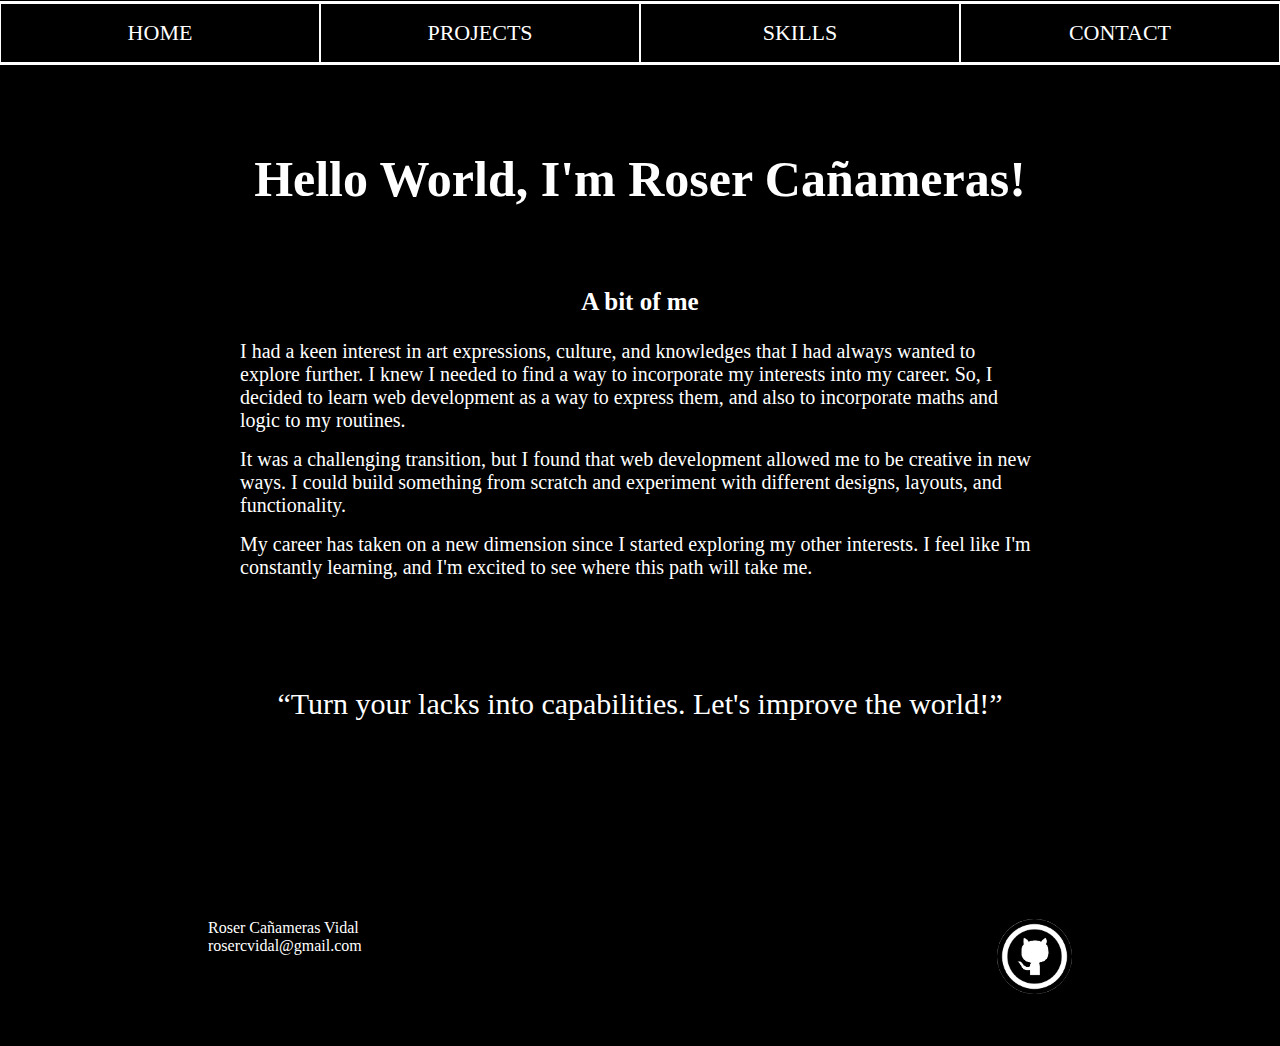
<file: portfolio_2023_april/index.html>
<!DOCTYPE html>
<html lang="en">
<head>
    <meta charset="UTF-8">
    <meta http-equiv="X-UA-Compatible" content="IE=edge">
    <meta name="viewport" content="width=device-width, initial-scale=1.0">
    <title>Roser Cañameras Portfolio</title>
    <link rel="shortcut icon" href="IMG/icons8-google-code-50.png" type="image/x-icon">
    <link rel="stylesheet" href="styles.css">
</head>
<body>
    <header class = "header">
        <h1>Hello World, I'm Roser Cañameras!</h1>
    </header>
    <nav class = "nav">
        <ul>
            <li><a href="index.html" target="_blank">HOME</a></li>
            <li><a href="projects.html" target="_blank">PROJECTS</a></li>
            <li><a href="skills.html" target="_blank">SKILLS</a></li>
            <li><a href="contactForm.html" target="_blank">CONTACT</a></li>
        </ul>
    </nav>
    <main class = "main homePageContent">
        <h2>A bit of me</h2>
        <p>I had a keen interest in art expressions, culture, and knowledges that I had always wanted to explore further. I knew I needed to find a way to incorporate my interests into my career. So, I decided to learn web development as a way to express them, and also to incorporate maths and logic to my routines.</p>
        <p>It was a challenging transition, but I found that web development allowed me to be creative in new ways. I could build something from scratch and experiment with different designs, layouts, and functionality.</p>
        <p>My career has taken on a new dimension since I started exploring my other interests. I feel like I'm constantly learning, and I'm excited to see where this path will take me.</p>
        <div class="quote">
            <q id="quote">Turn your lacks into capabilities. Let's improve the world!</q>
        </div>
    </main>
    <footer class = "footer">
        <div class="contact">
            <p class = "name">Roser Cañameras Vidal</p>
            <p class = "email">rosercvidal@gmail.com</p>
        </div>
        <div class = "socialMedia">
            <a href = # target=" _blank">
                <img src="IMG/github_Icon.png" alt="GitHub">
            </a>
        </div>
    </footer>
    <script src="script.js"></script>
</body>
</html>
</file>
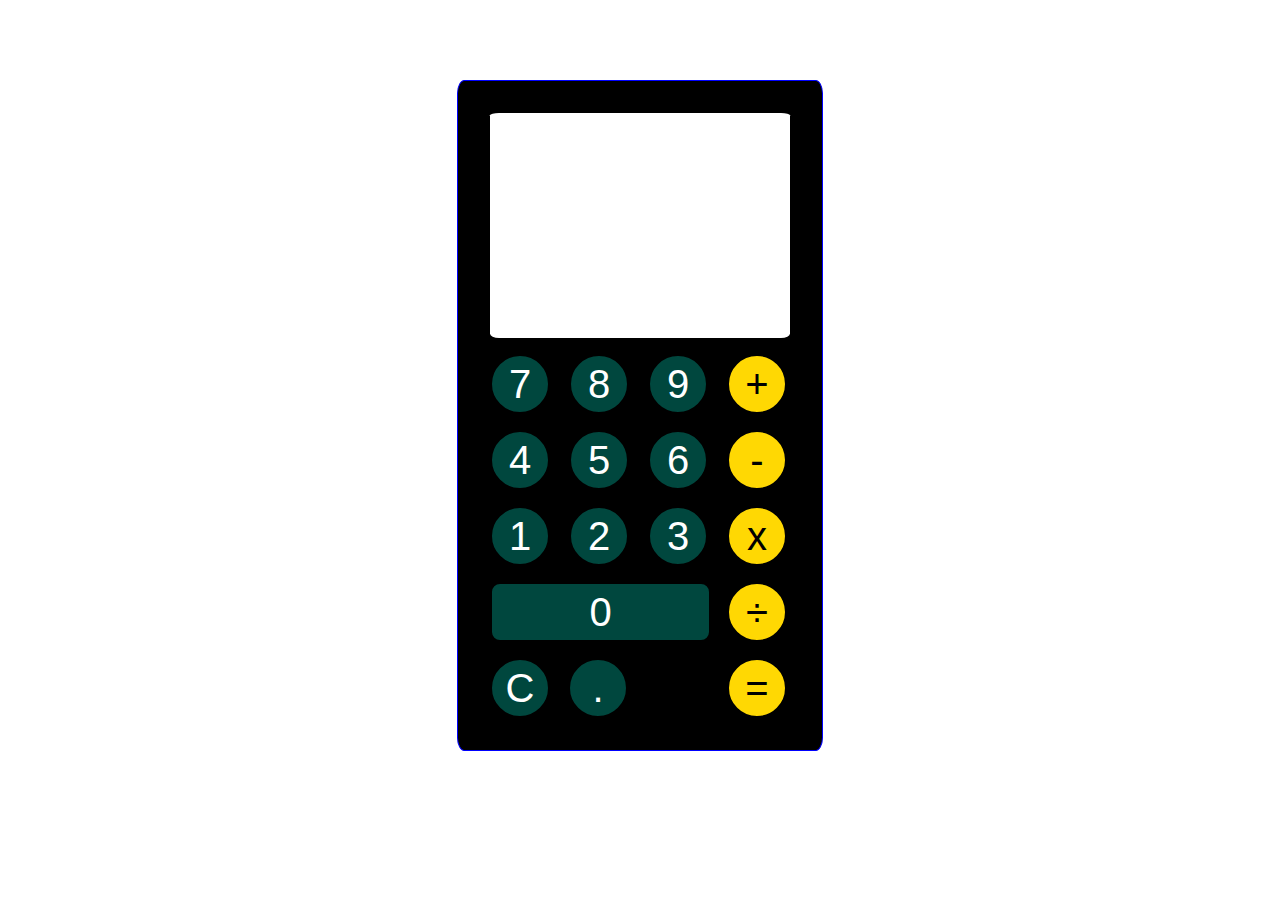
<file: portfolio_2023_april/PROJECTS_FOLDER/Calculator/index.html>
<!DOCTYPE html>
<html lang="es">
<head>
    <meta charset="UTF-8">
    <meta http-equiv="X-UA-Compatible" content="IE=edge">
    <meta name="viewport" content="width=device-width, initial-scale=1.0">
    <title>CALCULADORA</title>
    <link rel="stylesheet" href="style.css">
</head>
<body>
    <div class="calculator">
        <!-- Pantalla de dades -->
        <div class="display">
            <input type="text" id="topDisplay" disabled>
            <input type="text" id ="bottomDisplay" disabled>
        </div>
        <!-- Botons numèrics -->
        <div class="numbers">
            <button class="number" onclick="addNumber('7'); showString(); showTempResult()">7</button>
            <button class="number" onclick="addNumber('8'); showString(); showTempResult()">8</button>
            <button class="number" onclick="addNumber('9'); showString(); showTempResult()">9</button>
            <button class="number" onclick="addNumber('4'); showString(); showTempResult()">4</button>
            <button class="number" onclick="addNumber('5'); showString(); showTempResult()">5</button>
            <button class="number" onclick="addNumber('6'); showString(); showTempResult()">6</button>
            <button class="number" onclick="addNumber('1'); showString(); showTempResult()">1</button>
            <button class="number" onclick="addNumber('2'); showString(); showTempResult()">2</button>
            <button class="number" onclick="addNumber('3'); showString(); showTempResult()">3</button>
            <button id="zero" onclick="addNumber('0'); showString(); showTempResult()">0</button>
        </div>
        <!-- Botons de símbols aritmètics -->
        <div class="symbols">
            <button class="symbol" onclick="addSymbol('+'); showString(); showTempResult()">+</button>
            <button class="symbol" onclick="addSymbol('-'); showString(); showTempResult()">-</button>
            <button class="symbol" onclick="addSymbol('*'); showString(); showTempResult()">x</button>
            <button class="symbol" onclick="addSymbol('/'); showString(); showTempResult()">&divide;</button>
            <button class="symbol" onclick="showLastResult()">=</button>
        </div>
        <!-- Botons Float i Reset -->
        <div class="features">
            <button class="feature" onclick="resetDisplay()">C</button>
            <button class="feature" onclick="addSymbol('.'); showString(); showTempResult()">.</button>
        </div>
    </div>

    <script src="script.js"></script>
    
</body>
</html>
</file>
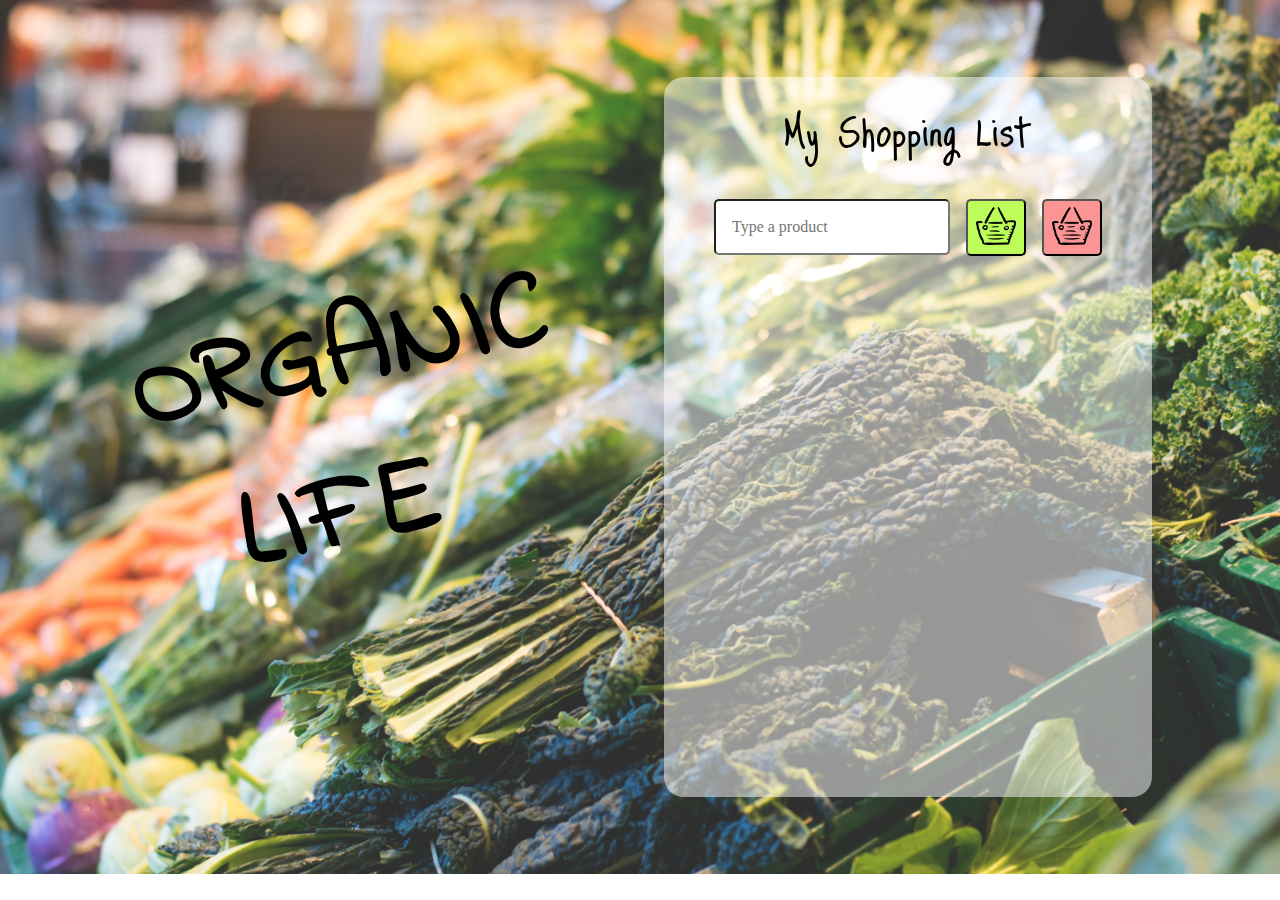
<file: portfolio_2023_april/PROJECTS_FOLDER/SHOPPING LIST/index.html>
<!DOCTYPE html>
<html lang="es">

<head>
  <meta charset="UTF-8" />
  <meta http-equiv="X-UA-Compatible" content="IE=edge" />
  <meta name="viewport" content="width=device-width, initial-scale=1.0" />
  <!-- Google Fonts -->
  <link rel="preconnect" href="https://fonts.googleapis.com">
  <link rel="preconnect" href="https://fonts.gstatic.com" crossorigin>
  <link href="https://fonts.googleapis.com/css2?family=Indie+Flower&family=Just+Me+Again+Down+Here&display=swap"
    rel="stylesheet">
  <!-- Fulls d'estils -->
  <link rel="stylesheet" href="style.css" />
  <link rel="stylesheet" href="mediaQueries.css">
  <link rel="shortcut icon" href="IMG/shopping-basket-blue.png" type="image/x-icon">
  <title>Organic Life</title>
</head>

<body>
  <div class="container">
    <header>
      <h1>ORGANIC</h1>
      <h1>LIFE</h1>
    </header>
    <main>
      <section class="title">
        <h1>My Shopping List</h1>
      </section>
      <section class="addAProduct">
        <!-- Camp de text per escriure el nom del producte -->
        <input type="text" id="newProductInput" placeholder="Type a product" maxlength="30" />

        <!-- Botó funcional per afegir productes-->
        <button id="addButton" onclick="addProduct()">
          <img src="IMG/shopping-basket.png" alt="Add To List" />
        </button>

        <!-- Botó funcional per eliminar productes-->
        <button id="removeButton" onclick="removeAll()">
          <img src="IMG/shopping-basket.png" alt="Add To List" />
        </button>
      </section>

      <section class="shoppingList">
        <!-- Llista buida que s'anirà omplint -->
        <ul id="innerList"></ul>
      </section>
    </main>
  </div>

  <script src="script.js"></script>
</body>

</html>
</file>
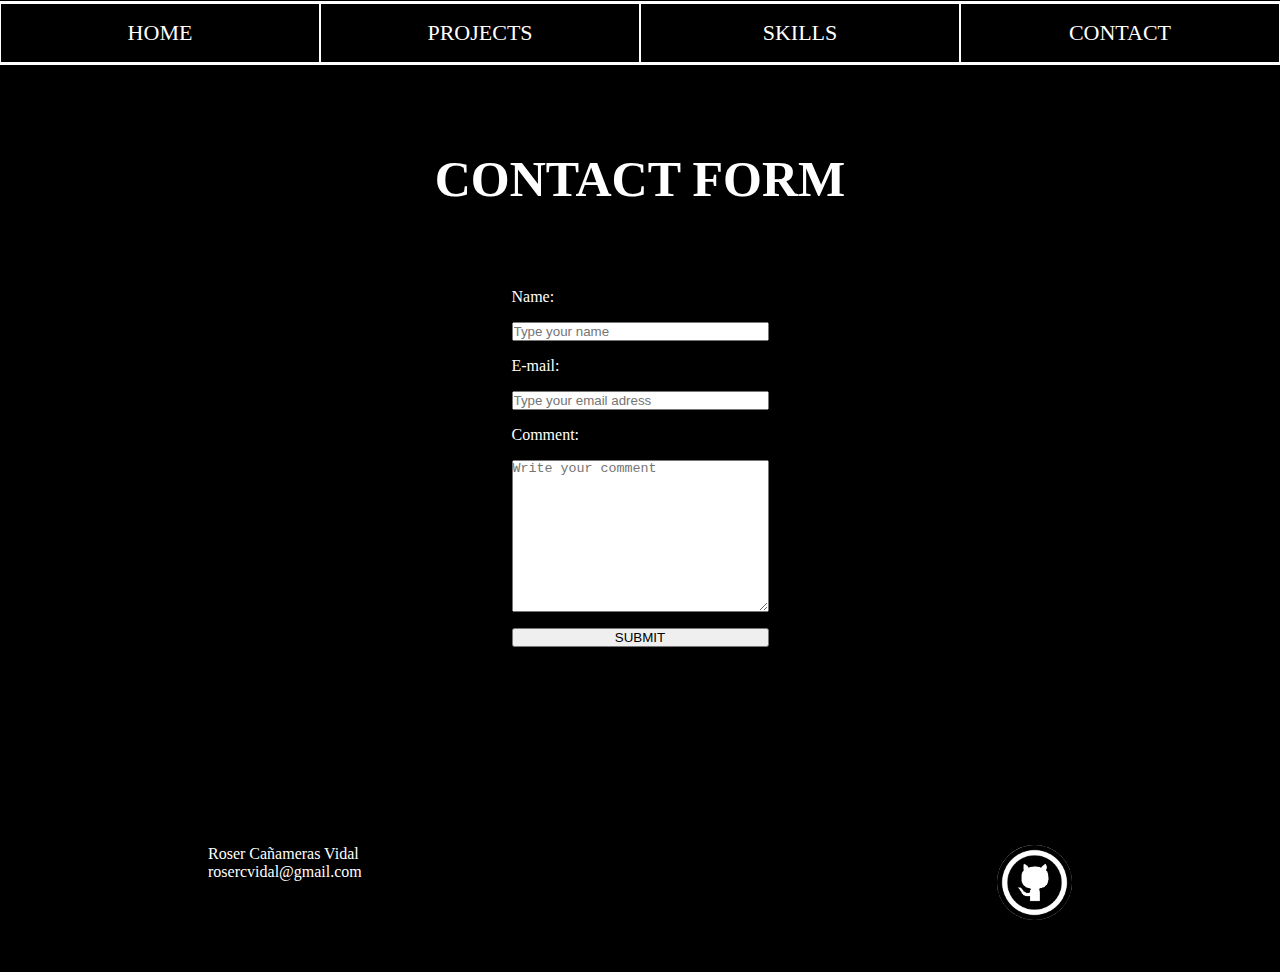
<file: portfolio_2023_april/contactForm.html>
<!DOCTYPE html>
<html lang="en">
<head>
    <meta charset="UTF-8">
    <meta http-equiv="X-UA-Compatible" content="IE=edge">
    <meta name="viewport" content="width=device-width, initial-scale=1.0">
    <title>Contact</title>
    <link rel="shortcut icon" href="IMG/icons8-google-code-50.png" type="image/x-icon">
    <link rel="stylesheet" href="styles.css">
</head>
<body>
    <header class = "header">
        <h1>CONTACT FORM</h1>
    </header>
    <nav class = "nav">
        <ul>
            <li><a href="index.html" target="_blank">HOME</a></li>
            <li><a href="projects.html" target="_blank">PROJECTS</a></li>
            <li><a href="skills.html" target="_blank">SKILLS</a></li>
            <li><a href="contactForm.html" target="_blank">CONTACT</a></li>
        </ul>
    </nav>
    <main class = "main contactContent">
        <section class = "form">
            <form id="contactForm">
                <label for="userName">Name:</label>
                <input type="text" id="userName" placeholder="Type your name">
                <label for="userEmail">E-mail:</label>
                <input type="email" id="userEmail" placeholder="Type your email adress">
                <label for="userCommment">Comment:</label>
                <textarea name="userComment" id="userComment" cols="30" rows="10" placeholder="Write your comment"></textarea>
                <button type="submit">SUBMIT</button>
            </form>
        </section>
        <section class = "comments">
            <div id="logComments"></div>
        </section>
    </main>
    <footer class = "footer">
        <div class="contact">
            <p class = "name">Roser Cañameras Vidal</p>
            <p class = "email">rosercvidal@gmail.com</p>
        </div>
        <div class = "socialMedia">
            <a href = # target=" _blank">
                <img src="IMG/github_Icon.png" alt="GitHub">
            </a>
        </div>
    </footer>
    <script src="script.js"></script>
</body>
</html>
</file>
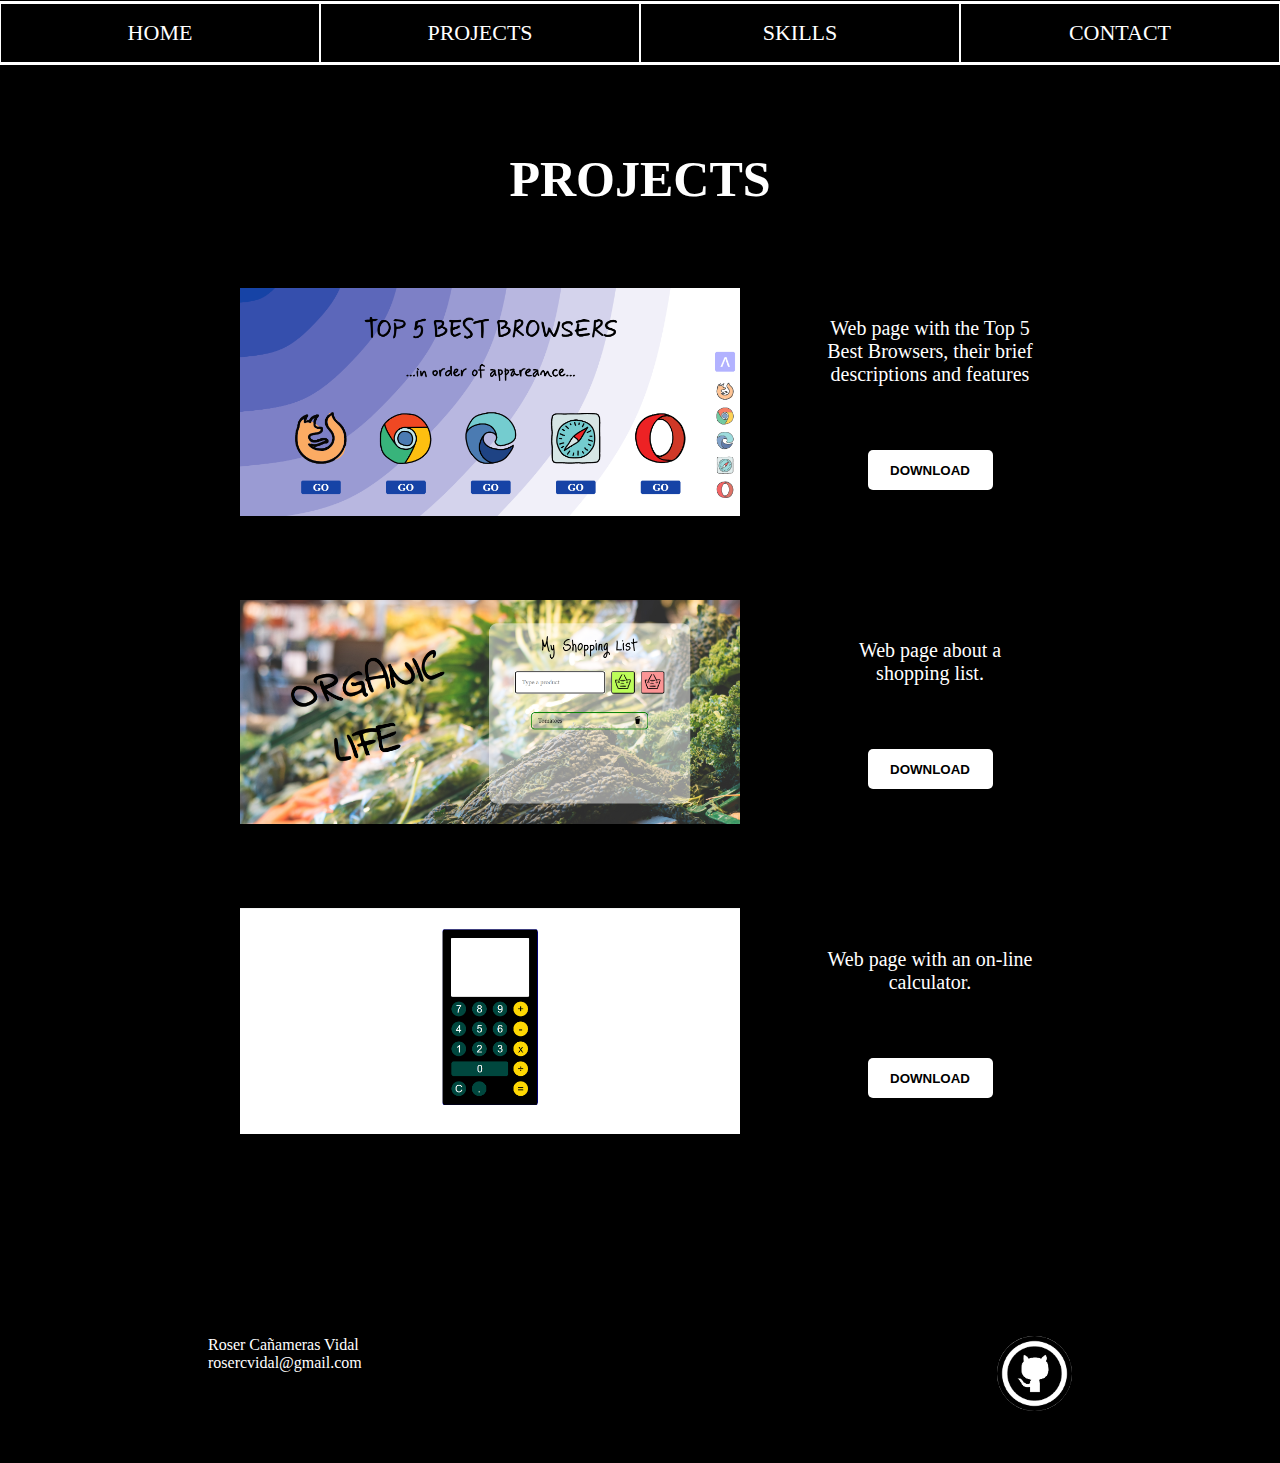
<file: portfolio_2023_april/projects.html>
<!DOCTYPE html>
<html lang="en">
<head>
    <meta charset="UTF-8">
    <meta http-equiv="X-UA-Compatible" content="IE=edge">
    <meta name="viewport" content="width=device-width, initial-scale=1.0">
    <title>Projects</title>
    <link rel="shortcut icon" href="IMG/icons8-google-code-50.png" type="image/x-icon">
    <link rel="stylesheet" href="styles.css">
</head>
<body>
    <header class = "header">
        <h1>PROJECTS</h1>
    </header>
    <nav class = "nav">
        <ul>
            <li><a href="index.html" target="_blank">HOME</a></li>
            <li><a href="projects.html" target="_blank">PROJECTS</a></li>
            <li><a href="skills.html" target="_blank">SKILLS</a></li>
            <li><a href="contactForm.html" target="_blank">CONTACT</a></li>
        </ul>
    </nav>
    <main class = "main projectsContent">
        <section class="project">
            <div class = "projectLink">
                <a href="PROJECTS_FOLDER/Top_5_Browsers/index.html" target="_blank">
                    <img src="IMG/top5BestBrowsers.png" alt="Web page of the top 5 best browsers">
                </a>
            </div>
            <div class=" projectSummary">
                <p>Web page with the Top 5 Best Browsers, their brief descriptions and features</p>
                <button><a href="PROJECTS_FOLDER/Top_5_Browsers/" download>DOWNLOAD</a></button>
            </div>
        </section>
        <section class="project">
            <div class = "projectLink">
                <a href="PROJECTS_FOLDER/SHOPPING LIST/index.html" target="_blank">
                    <img src="IMG/shoppingList.png" alt="Web page of a shopping list">
                </a>
            </div>
            <div class=" projectSummary">
                <p>Web page about a shopping list.</p>
                <button><a href="PROJECTS_FOLDER/SHOPPING LIST/" download>DOWNLOAD</a></button>
            </div>
        </section>
        <section class="project">
            <div class="projectLink">
                <a href="PROJECTS_FOLDER/Calculator/index.html" target="_blank">
                    <img src="IMG/calculator.png" alt="Web page of a calculator">
                </a>
            </div>
            <div class=" projectSummary">
                <p>Web page with an on-line calculator.</p>
                <button><a href="PROJECTS_FOLDER/Calculator/" download>DOWNLOAD</a></button>
            </div>
        </section>
    </main>
    <footer class = "footer">
        <div class="contact">
            <p class = "name">Roser Cañameras Vidal</p>
            <p class = "email">rosercvidal@gmail.com</p>
        </div>
        <div class = "socialMedia">
            <a href = # target=" _blank">
                <img src="IMG/github_Icon.png" alt="GitHub">
            </a>
        </div>
    </footer>
    <script src="script.js"></script>
</body>
</html>
</file>
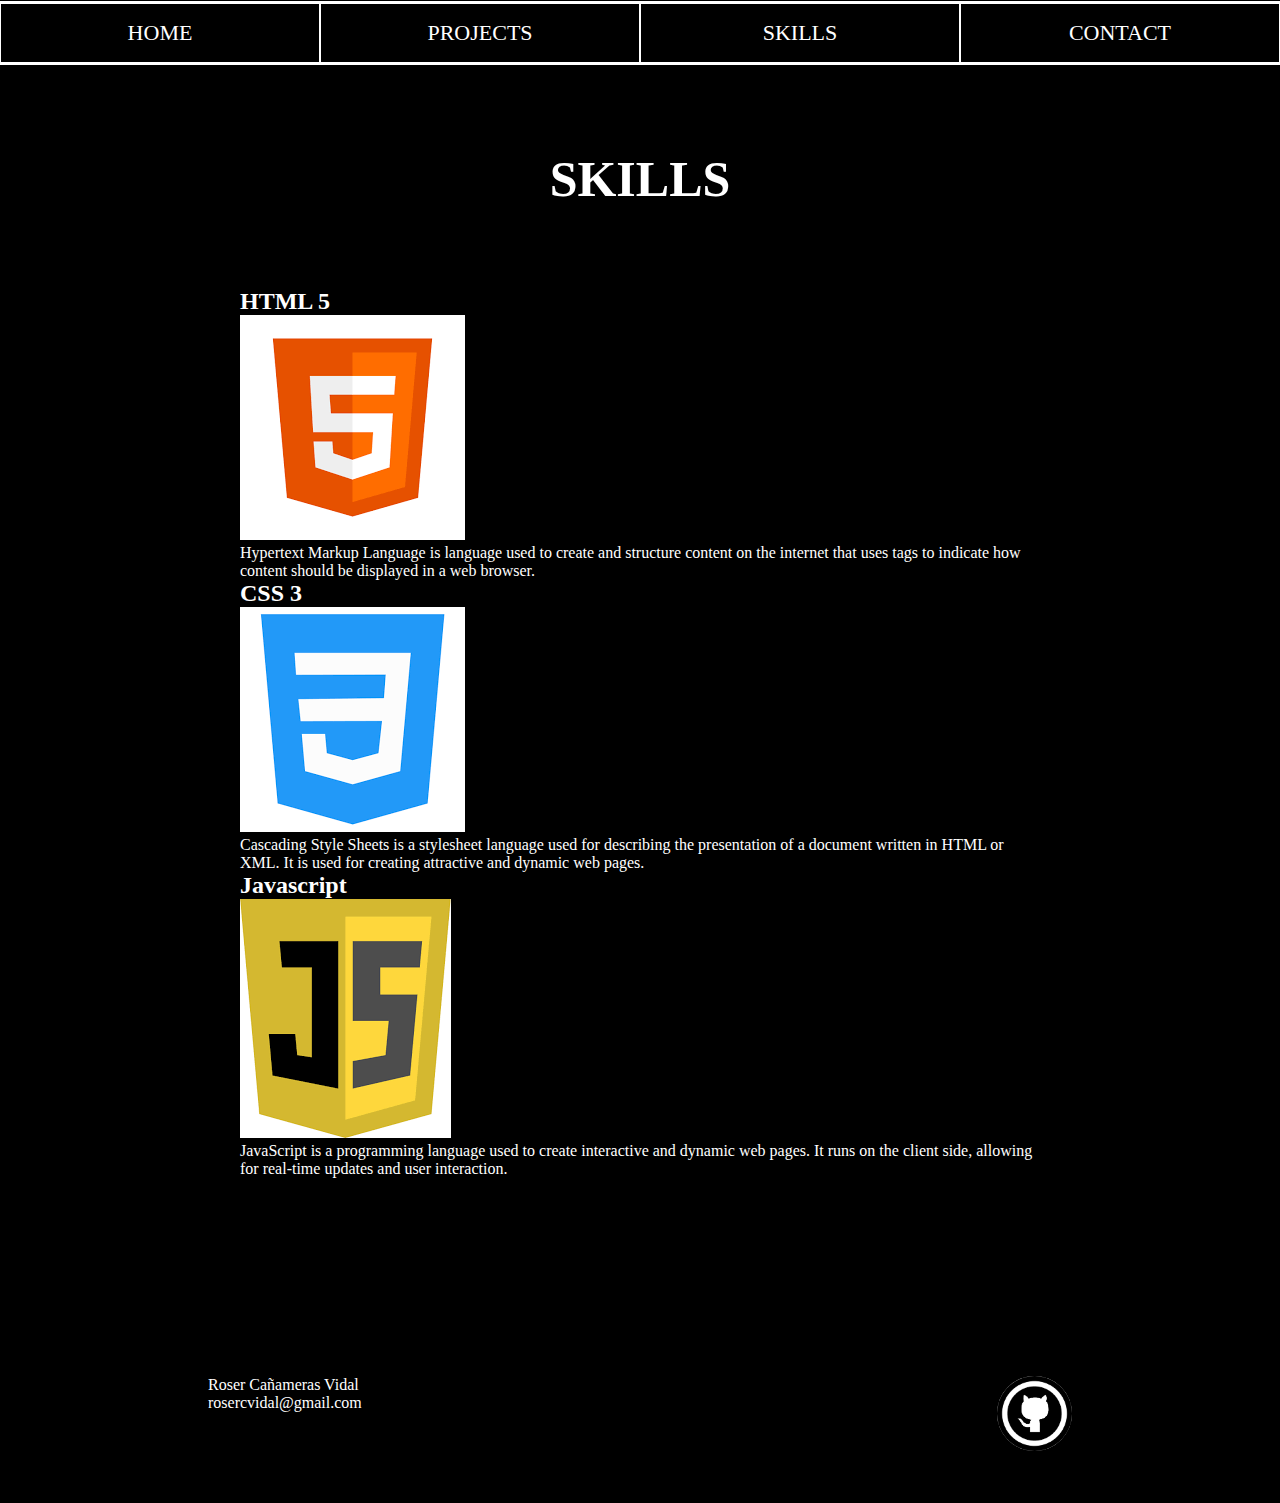
<file: portfolio_2023_april/skills.html>
<!DOCTYPE html>
<html lang="en">
<head>
    <meta charset="UTF-8">
    <meta http-equiv="X-UA-Compatible" content="IE=edge">
    <meta name="viewport" content="width=device-width, initial-scale=1.0">
    <title>Skills</title>
    <link rel="shortcut icon" href="IMG/icons8-google-code-50.png" type="image/x-icon">
    <link rel="stylesheet" href="styles.css">
</head>
<body>
    <header class = "header">
        <h1>SKILLS</h1>
    </header>
    <nav class = "nav">
        <ul>
            <li><a href="index.html" target="_blank">HOME</a></li>
            <li><a href="projects.html" target="_blank">PROJECTS</a></li>
            <li><a href="skills.html" target="_blank">SKILLS</a></li>
            <li><a href="contactForm.html" target="_blank">CONTACT</a></li>
        </ul>
    </nav>
    <main class = "main skillsContent">
        <section class="skill">
            <h2>HTML 5</h2>
            <img src="IMG/html5_Icon.png" alt="HTML 5">
            <p>Hypertext Markup Language is language used to create and structure content on the internet that uses tags to indicate how content should be displayed in a web browser. </p>
        </section>
        <section class="skill">
            <h2>CSS 3</h2>
            <img src="IMG/css3Icon.png" alt="CSS 3">
            <p>Cascading Style Sheets is a stylesheet language used for describing the presentation of a document written in HTML or XML. It is used for creating attractive and dynamic web pages.</p>
        </section>
        <section class="skill">
            <h2>Javascript</h2>
            <img src="IMG/js_Icon.png" alt="Javascript">
            <p>JavaScript is a programming language used to create interactive and dynamic web pages. It runs on the client side, allowing for real-time updates and user interaction.</p>
        </section>
    </main>
    <footer class = "footer">
        <div class="contact">
            <p class = "name">Roser Cañameras Vidal</p>
            <p class = "email">rosercvidal@gmail.com</p>
        </div>
        <div class = "socialMedia">
            <a href = # target=" _blank">
                <img src="IMG/github_Icon.png" alt="GitHub">
            </a>
        </div>
    </footer>
    <script src="script.js"></script>
</body>
</html>
</file>
<file: portfolio_2023_april/styles.css>
/* Shared styles */

*{
    box-sizing: border-box;
    margin: 0px;
    padding: 0px;
}

/* Vertical layout with centered content  */
body{
    display: flex;
    flex-direction: column;
    justify-content: center;
    align-items: center;
    background-color: black;
    color: white;
    position: relative;
}

.header{
    font-size: 25px;
    margin-top: 150px;
}

.nav{
   width: 100%; 
   position: fixed;
   top: 1px;
   z-index: 2;
   background-color: black;
}

/* Horizontal display of navigation menu list */
.nav > ul{
    list-style: none;
    display: flex;
}
.nav > ul > li{
    /* each item has 25% of nav's width*/
    flex-basis: 25%;  

    /* display */
    display: flex;
    justify-content: center;
    align-items: center;

    /* styles */
    font-size: 22px;
    padding: 1rem;
    border-top: 3px solid white;
    border-bottom: 3px solid white;
    border-left: 1.5px solid white;
    border-right: 1.5px solid white;
}

.nav > ul > li > a{
    text-decoration: none;
    color: white;
}

main{
    margin: 80px 0px 150px 0px;
    /* max-width: 800px; */
}

.footer{
    width: 100%;
    display: flex;
    justify-content: space-between;
    padding: 3rem 13rem;
}

.socialMedia > a > img{
    width:75px;
    height: 75px;
    border-radius: 50%;
}



/* Home page specific styles */

.homePageContent{
    max-width: 800px;
}

.homePageContent > h2{
    text-align: center;
    font-size: 25px;
    padding-bottom: 1rem;
}

.homePageContent > p{
    padding: 0.5rem 0rem;
    font-size: 20px;
}

.homePageContent > .quote{
    margin-top: 100px;
    font-size: 30px;
    text-align: center;    
}

/* Projects page specific styles */

.projectsContent{
    max-width: 800px;
    display: flex;
    flex-direction: column;
    gap: 5rem;
}

.project{
    display: flex;
    gap: 5rem;
}

.projectLink{
    flex-basis: 60%;
}
.projectLink > a > img{
    width: 500px;
    height: auto;
}

.projectSummary{
    flex-basis: 30%;
    font-size: 20px;
    display: flex;
    gap: 4rem;
    flex-direction: column;
    justify-content: center;
    align-items: center;
    text-align: center;
}

.projectSummary > button{
    width: 125px;
    height: 40px;
    background-color: white;
    color: black;
    border: 0px;
    border-radius: 5px;
}
.projectSummary > button > a{
    text-decoration: none;
    color: black;
    font-weight: 600;
}


/* Skill page specific styles */

.skillsContent{
    max-width: 800px;
    display: flex;
    flex-direction: column;
    justify-content: center;
    align-items: center;
}


/* Contact Form specific styles */

.contactContent{
    max-width: 800px;
    display: flex;
    justify-content: center;
    align-items: center;
}

#contactForm{
    display: flex;
    flex-direction: column;
    gap: 1rem;
}
</file>
<file: portfolio_2023_april/PROJECTS_FOLDER/Calculator/style.css>
*{
    margin: 0px;
    padding: 0px;
    box-sizing: border-box;
}

body{
    display: flex;
    flex-direction: column;
    justify-content: center;
    align-items: center;
}

/* Display GRID */
.calculator{
    margin-top: 5rem;
    padding: 2rem;
    border: 1px solid blue;
    border-radius: 2%;
    background-color: black;
    display: grid;
    grid-template-areas:'auto auto auto auto';
    gap: 1rem;
    justify-content: center;
    align-items: center;
}

/* Atribució de les posicions dels elements dins el GRID */

.display{
    grid-area: 1 / 1 / span 1 / span 4;
}
.numbers{
    grid-area: 2 / 1 / span 4 / span 3;
    display: grid;
    grid-template-columns: auto auto auto;
    gap: 1rem;
}

/* Especificitat del botó ZERO */
#zero{
    grid-area: 4 / 1 / span 1 / span 3;
}

.symbols{
    grid-area: 2 / 4 / span 5 / span 1;
    display: grid;
    grid-template-columns: auto;
    gap: 1rem;
}
.features{
    grid-area: 6 / 1 / span 1 / span 2;
    display: grid;
    grid-template-columns: auto auto auto;
    gap: 1rem;
}


/* Estils dins dels elements de classe */

/* DISPLAY */
/* Element pare */
.display{
    display: flex;
    flex-direction: column;
    border-radius: 1%;
}

/* Elements fills */
.display > input{
    background-color:white;
    color: black;
    padding: 1rem;
}

/* Especificitats de cada fill */
#topDisplay{
    width: 300px;
    height: 75px;
    font-size: 60px;
    border-radius: 3% 3% 0 0;
    border: 0px;
}
#bottomDisplay{
    width: 300px;
    height: 150px;
    font-size: 60px;
    border-radius: 0 0 3% 3%;
    border: 0px;
}

/* BOTONS  */

/* Estils comuns a tots els botons*/
.number,
.symbol,
.feature{
    width: 60px;
    height: 60px;
    font-size: 40px;
    border-radius: 50%;
    border: 2px solid black;
}


/* Estil botons NUMBER i FEATURE */
.number,
.feature{
    background-color:#00473e;
    color: white;
}

/* Estil botons SYMBOL*/
.symbol{
    background-color: #ffd803;
}


/* Estil botó ZERO */
#zero{
    width: 100%;
    height: 60px;
    font-size: 40px;
    border-radius: 10px;
    border: 2px solid black;
    background-color:#00473e;
    color: white; 
}
</file>
<file: portfolio_2023_april/PROJECTS_FOLDER/SHOPPING LIST/style.css>
*{
    box-sizing: border-box;
    margin: 0px;
    padding: 0px;
}
body{
    background-image: url("IMG/pexels-lumn-319798.jpg");
    background-size: cover;
    background-repeat: no-repeat;
    overflow: hidden;   /* Necessari en aplicar 90vh de height al container més endavant */
}
/* Display: flex del contenidor principal per centrar-lo i donar-li marges */
.container{
    max-width: 80%;
    display: flex;
    justify-content: center;
    align-items: center;
    margin: 2rem auto;
    gap: 7rem;
    height: 90vh;
}
/* HEADER */
header{
    flex-basis: 30%;
    display: flex;
    flex-direction: column;
    justify-content: center;
    align-items: center;
}
header > h1{
    font-family: 'Indie Flower', cursive;
    font-size: 110px;
    transform: rotate(-12deg);
}
/* MAIN display */
main{
    flex-basis: 70%;
    display: flex;
    flex-direction: column;
    gap: 2rem;
    padding: 3rem 0;
    background-color: rgba(255, 255, 255, 0.5);
    border-radius: 20px;
    height: 80vh;
}
/* MAIN styles*/
main{
    padding: 1rem;
}
.title > h1{
    text-align: center;
    font-family: 'Just Me Again Down Here', cursive;
    font-size: 50px;
    font-weight: 100;
}   
/* SECTION "add a product" display */
.addAProduct{
    display: flex;
    flex-direction: row;
    justify-content: center;
    align-items: center;
    gap: 1rem;
}
/* SECTION "add-a-product" styles */
.addAProduct > input{
    height: 56px;
    padding: 0.5rem 1rem;
    border-radius: 5px;
    font-family: 'Times New Roman', Times, serif;
    font-size: 16px;
}
.addAProduct > button{
    padding: 0.3rem 0.5rem;
    border-radius: 5px;
}
.addAProduct > button:hover{
    transform: scale(1.1);
    position: relative;
    transition: 1s;
}
.addAProduct > button > img{
    width: 40px;
    height: 40px;
    user-select: none; /* Evita que se seleccioni la icona per accident en fer doble click*/   
}
#addButton{
    background-color: rgb(188, 253, 89);
}
#addButton:hover{
    background-color: rgb(142, 234, 4);
    transition: 1s;
}
#removeButton{
    background-color: rgb(251, 149, 149);
}
#removeButton:hover{
    background-color: rgb(252, 68, 68);
    transition: 1s;
}
/* shoppingList displays & estils*/
.shoppingList{
    display: flex;
    justify-content: center;
    align-content: center;
    overflow: auto;
    margin: 1rem auto;
}
#innerList{
    list-style-type: none;
    display: grid;
    justify-content: center;
    align-content: center;
    gap: 0.5rem; 
}
li{
    display: flex;
    justify-content: space-between;
    align-items: center;
    gap: 1rem;
    padding: 0.5rem 1rem;
    border: 2px solid green;
    border-radius: 10px; 
    width: 300px;
}
img{
    width: 20px;
    height: 20px;
    user-select: none;
}
</file>
<file: portfolio_2023_april/PROJECTS_FOLDER/SHOPPING LIST/mediaQueries.css>
/* Canvi de mesures en reduïr la pantalla */

@media screen and (max-width: 1200px) {
    .container{
        gap: 3rem;
        margin: 3rem 5rem;
        max-width: 100%;
        height: 100%;
    }
    header > h1{
        font-size: 80px;
    }
    .title > h1{
        font-size: 50px;
    }
}

@media screen and (max-width: 900px) {
    .container{
        margin: 3rem 4rem;
    }
    header > h1{
        font-size: 60px;
    }
    .title > h1{
        font-size: 40px;
    }
}

@media  screen and (max-width: 700px) {
    /* Modificació de flex-direction a columna */
    .container{
        flex-direction: column;
        gap: 2rem;
    }
    header > h1{
        font-size: 50px;
    }
    .title > h1{
        font-size: 30px;
    }
}
</file>
